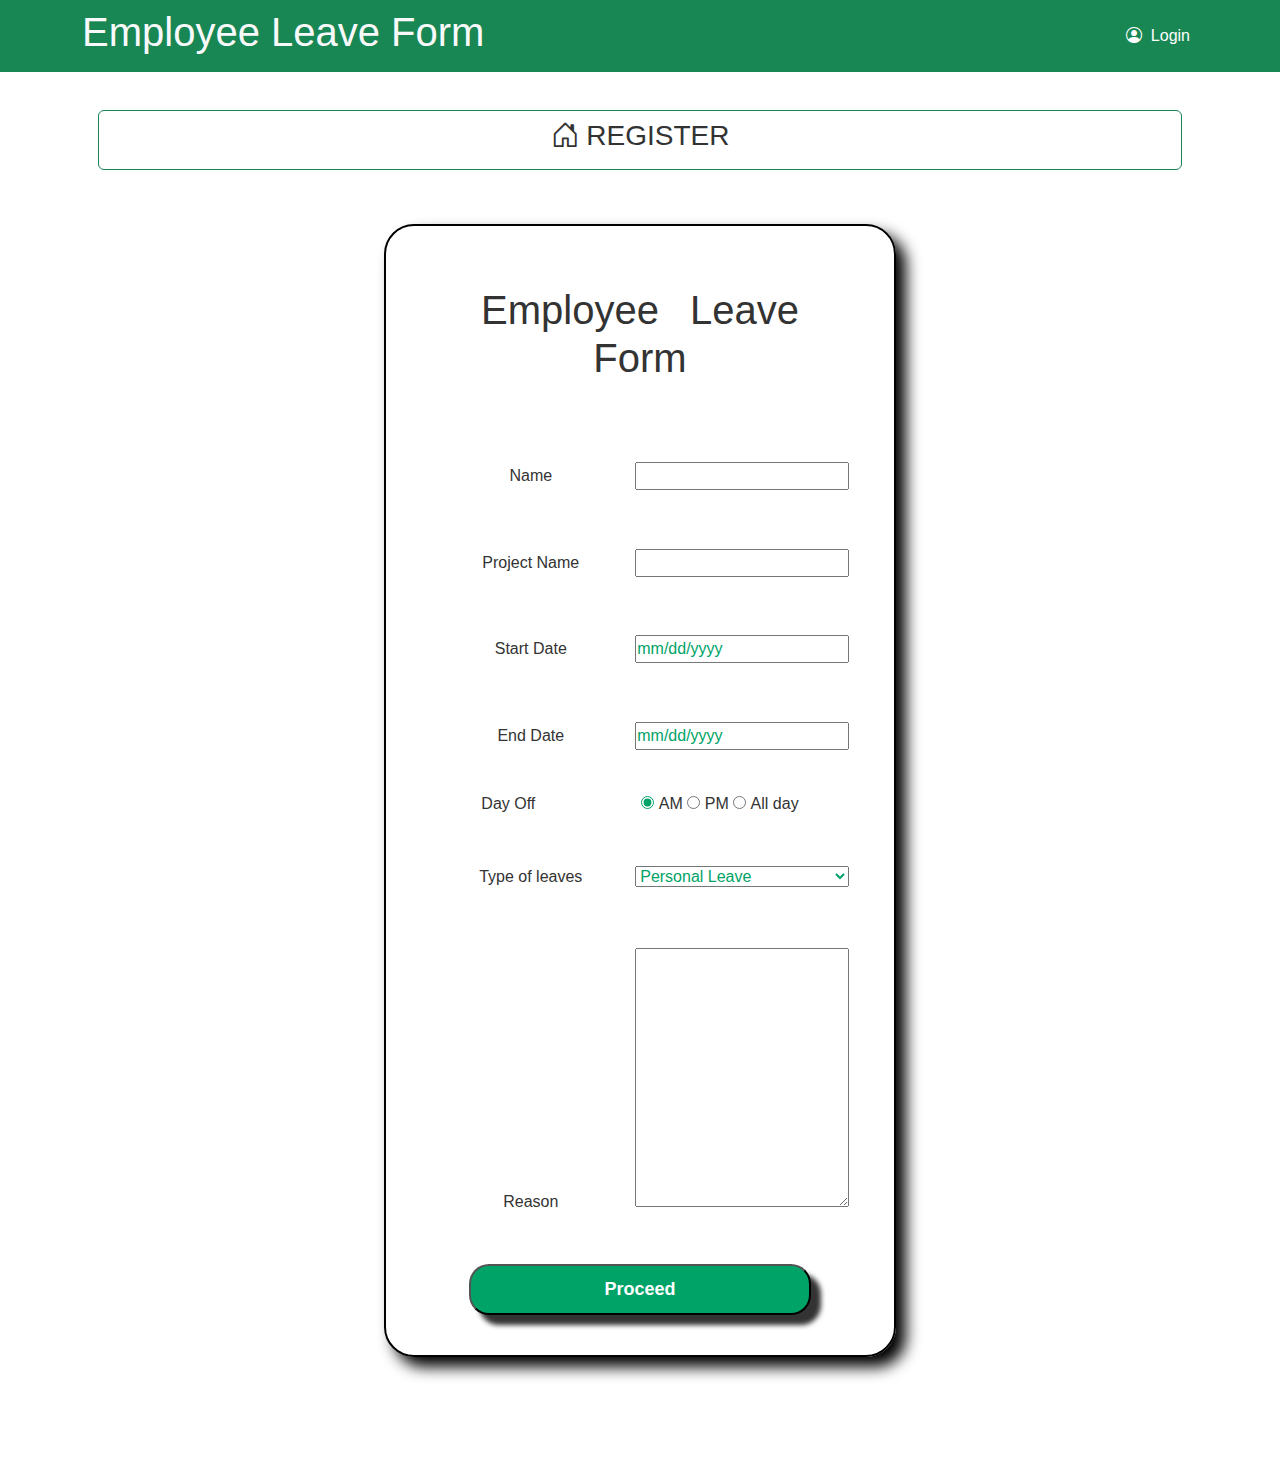
<file: Html/index.html>
<!DOCTYPE html>
<html lang="en">
 
<head>
    <meta charset="UTF-8">
    <meta http-equiv="X-UA-Compatible" content="IE=edge">
    <meta name="viewport" content="width=device-width, initial-scale=1.0">
    <title>Leave Form</title>
    <link rel="stylesheet" href="https://cdn.jsdelivr.net/npm/bootstrap-icons@1.8.1/font/bootstrap-icons.css">
    <link href="https://cdn.jsdelivr.net/npm/bootstrap@5.1.3/dist/css/bootstrap.min.css" rel="stylesheet">
    <link rel="stylesheet" href="../css/style.css">
</head>
<header>
    <nav class="navbar navbar-expand-lg navbar-dark bg-success fixed-top">
        <div class="container">
            <h1 class="text-light">Employee Leave Form</h1>
            <button class="navbar-toggler" type="button" data-bs-toggle="collapse" data-bs-target=".navbar-collapse">
                <span class="navbar-toggler-icon"></span>
            </button>
            <div class="collapse navbar-collapse">

                <ul class="navbar-nav">
                    <!-- <li class="nav-item">
                        <a href="../Html/index.html" class="nav-link "> <i
                                class="bi bi-house-door-fill">&nbsp;</i>Home</a>
                    </li> -->
                    <li class="nav-item">
                        <a href="http://localhost/leave_request_form/Html/login.html" class="nav-link"> <i
                                class="bi bi-person-circle"></i> &nbsp;Login</a>
                    </li>
                </ul>

            </div>
        </div>

    </nav>
</header>
<body>
    <div class="container mt-11">
        <div class="border m-3 p-2 border-success rounded">
            <h3 class=" text-center "><i class="bi bi-house-door"></i> REGISTER </h3>
        </div>
    </div>
    <!-- <div id="sideBar">
        <a href="">Login</a>
    </div>
    <div id="slideButton">
        <button>☰ Menu</button>
    </div> -->
    <div id="popupContainer">
        <div id="popUp">
          <h2>Successfully Added !!!</h2>
          <button id="ok">OK</button>
        </div>
      </div>
    <!-- ! Heading -->
    <!-- <div id="headerContainer">
        <header id="header">
            <label id="loginLabel"> Already a user ??</label>
            <a id="loginLink" href="http://localhost/leave_request_form/Html/login.html">Login</a>
        </header>
    </div> -->
            
   
    </div>
    <div id="flexContainer">
        <div id="leaveFormContainer">
            <form id="formData" autocomplete="off">
                <h1 id="employeeLeaveForm">Employee Leave Form</h1>
                <!-- ! Name field -->
 
                <div class="formRows">
                    <span>
                        <label for="userName" class="label">Name</label>
                    </span>
                    <span id="spanForUserName">
                        <input type="text" id="userName" name="name" value="" onkeyup="lettersonly(this)">
                    </span>
                    <div id="nameError"></div>
                </div>
 
                <!--! Project name -->
 
                <div class="formRows">
                    <span>
                        <label for="projectName" class="label">Project Name</label>
                    </span>
                    <span id="spanForProjectName">
                        <input type="text" id="projectName" name="projectName" value="" onkeyup="lettersonly(this)">
                    </span>
                    <div id="projectNameError"></div>
                </div>
 
                <!-- ! Start date -->
 
                <div class="formRows">
                    <span>
                        <label for="startDate" class="label">Start Date</label>
                    </span>
                    <span id="spanForStartdate">
                        <input type="date" id="startDate" name="startDate" value="" onchange="forEndDate(this)" onclick="dateChange(this)">
                    </span>
                    <div id="startDateError"></div>
                </div>
 
                <!-- ! End date -->
 
                <div class="formRows">
                    <span>
                        <label for="endDate" class="label">End Date</label>
                    </span>
                    <span id="spanForEndDate">
                        <input type="date" id="endDate" value="" name="endDate" min="2022-03-30">
                    </span>
                    <div id="endDateError"></div>
                </div>
 
                <!-- ! Radio -->
                
 
                <div id="radioButtons">
                    <span id="spanForRadioButtons">
                        <label for="radioButton" class="labels">Day Off</label>
                    </span>
                    <span id="dayOff"> 
                        <input type="radio" id="am" value="A" checked name="radioButton">
                        <label for="radioButton">AM</label>

                        <input type="radio" id="pm" value="P" name="radioButton">
                        <label for="radioButton">PM</label>

                        <input type="radio" id="allDay" value="D" name="radioButton">
                        <label for="radioButton">All day</label>

                        <div id="radioButtonsError"></div>
                    </span>
                </div>
 
                <!-- ! Type of leave -->
 
                <div class="formRows">
                    <Span>
                        <label for="typeOfLeave" class="label">Type of leaves</label>
                    </Span>
                    <span>
                        <select id="typeOfLeave" name="typeOfLeave">
                            <Option class="option" value="P" selected>Personal Leave</Option>
                            <Option class="option" value="F" >Floating</Option>
                            <Option class="option" value="C" >Comp Off</Option>
                        </select>
                    </span>
                    <div id="typeOfLeaveError"></div>
                </div>
 
                <!--  ! Reason field -->
 
                <div class="formRows">
                    <span >
                        <label for="reason" class="label">Reason</label>
                    </span>
                    <span id="textArea">
                        <textarea name="reason" id="reason" name="reason" cols="" maxlength="100" rows="10"></textarea>
                    </span>
                    <div id="reasonError"></div>
                    <div id="remainingCharacters"></div>
                </div>
 
                <!--     ! submit button -->
 
                <div id="button">
                    <button type="button" onclick="proceed()" name="submit" id="buttonSubmit">Proceed</button>
                </div>
            </form>
        </div>
    </div>
 
 <div id="tableContainer">
    <div id="tablebox">
        <table border="2" id="table">
            <thead>
                <td>Name</td>
                <td>Project Name</td>
                <td>Start date</td>
                <td>End Date</td>
                <td>Type of Leave</td>
                <td>Reason</td>
            </thead>
            <tr>
            </tr>
        </table>
    </div>
 </div>
 <script src="../javascript/jquery-3.6.0.min.js"></script>
 <script src="https://cdn.jsdelivr.net/npm/bootstrap@5.1.3/dist/js/bootstrap.bundle.min.js"></script>

</body>
<script src="../javascript/dynamictable.js"></script> 
<script src="../javascript/process.js"></script>
<script src="../javascript/form.js"></script>
<script src="../javascript/validation.js"></script>
</html>
</file>
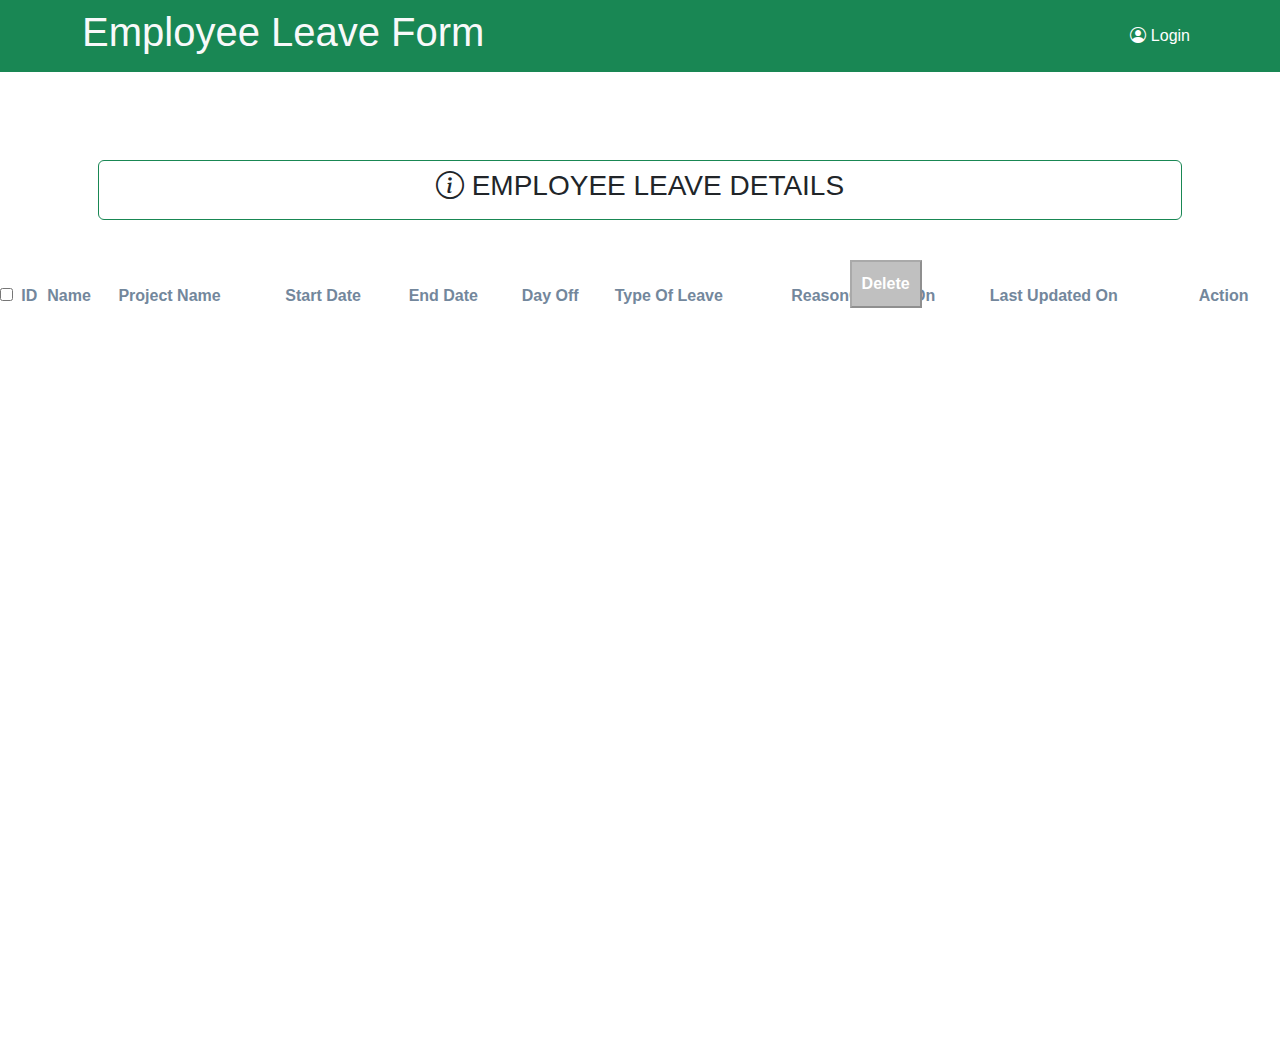
<file: Html/home.html>
<!DOCTYPE html>
<html lang="en">
<head>
    <meta charset="UTF-8">
    <meta http-equiv="X-UA-Compatible" content="IE=edge">
    <meta name="viewport" content="width=device-width, initial-scale=1.0">
    <link rel="stylesheet" type="text/css" href="https://cdn.datatables.net/1.11.5/css/jquery.dataTables.min.css">
    <link rel="stylesheet" href="../css/homestyle.css">
    <title>Home</title>
    <link href="https://cdn.jsdelivr.net/npm/bootstrap@5.1.3/dist/css/bootstrap.min.css" rel="stylesheet">
    <link rel="stylesheet" href="https://cdn.jsdelivr.net/npm/bootstrap-icons@1.8.1/font/bootstrap-icons.css">
</head>
<header>
  <nav class="navbar navbar-expand-lg navbar-dark bg-success fixed-top">
      <div class="container">
          <h1 class="text-light">Employee Leave Form</h1>
          <button class="navbar-toggler" type="button" data-bs-toggle="collapse" data-bs-target=".navbar-collapse">
              <span class="navbar-toggler-icon"></span>
            </button>
          <div class="collapse navbar-collapse">
  
              <ul class="navbar-nav">
                  <li class="nav-item">
                      <a href="http://localhost/leave_request_form/Html/login.html" class="nav-link "> <i class="bi bi-person-circle">&nbsp;</i>Login</a>
                  </li>
                  <!-- <li class="nav-item">
                      <a href="../Html/contact.html" class="nav-link"><i class="bi bi-envelope-paper-fill"></i>&nbsp; Contact</a>
                  </li>
                  <li class="nav-item">
                      <a href="../Html/about.html" class="nav-link"> <i class="bi bi-file-person-fill"></i> &nbsp;About</a>
                  </li> -->
              </ul>
  
          </div>
      </div>
    
  </nav>
</header>
<body>
  <div class="container mt-16">
    <div class="border m-3 p-2 border-success rounded">
        <h3 class=" text-center "><i class="bi bi-info-circle">&nbsp;</i>EMPLOYEE LEAVE DETAILS </h3>
    </div>
</div>
  <!-- <div id="backContainer">
   <a id="back" href="http://localhost/leave_request_form/Html/login.html">Back</a>
  </div> -->
  <div id="popupContainer">
    <div id="popUp">
      <h2>Nothing to delete !!!</h2>
      <button id="ok">OK</button>
    </div>
  </div>

  <div id="popupContainerTwo">
    <div id="popUpTwo">
      <h2>Deleted Successfully !!!!</h2>
      <button id="okTwo">OK</button>
    </div>
  </div>

  <!-- <div  id="heading">
    <h1>Employee Leave Details</h1>
  </div> -->
  <div hidden id="hidden">
    <label>Selected ids = </label>
    <p id="selectedIds"></p>
  </div>

  <div id="button1Parent">
    <button id="button1" name="delete">Delete</button>
  </div>

  
  
  <form action="form">
    <table id="tableone" class="display" style="width:100%">
      <thead>
        <tr>
          <th><input type="checkbox" id="selectAll"></th>
          <th>ID</th>
          <th>Name</th>
          <th>Project Name</th>
          <th>Start Date</th>
          <th>End Date</th>
          <th>Day Off</th>
          <th>Type Of Leave</th>
          <th width="50px">Reason</th>
          <th>Created On</th>
          <th>Last Updated On</th>
          <th>Action</th>
      </tr>
      </thead>
      <tfoot>
      </tfoot>
    </table>
  </form>
    <script src="https://code.jquery.com/jquery-3.5.1.js"></script>
    <script src="https://cdn.jsdelivr.net/npm/bootstrap@5.1.3/dist/js/bootstrap.bundle.min.js"></script>
    <script type="text/javascript" charset="utf8" src="https://cdn.datatables.net/1.11.5/js/jquery.dataTables.min.js"></script>
   
  </body>

  <script src="../javascript/fetchUsers.js"></script>
  <script src="../javascript/main.js"></script>
  <script src="../javascript/edit.js"></script>
</html>
</file>
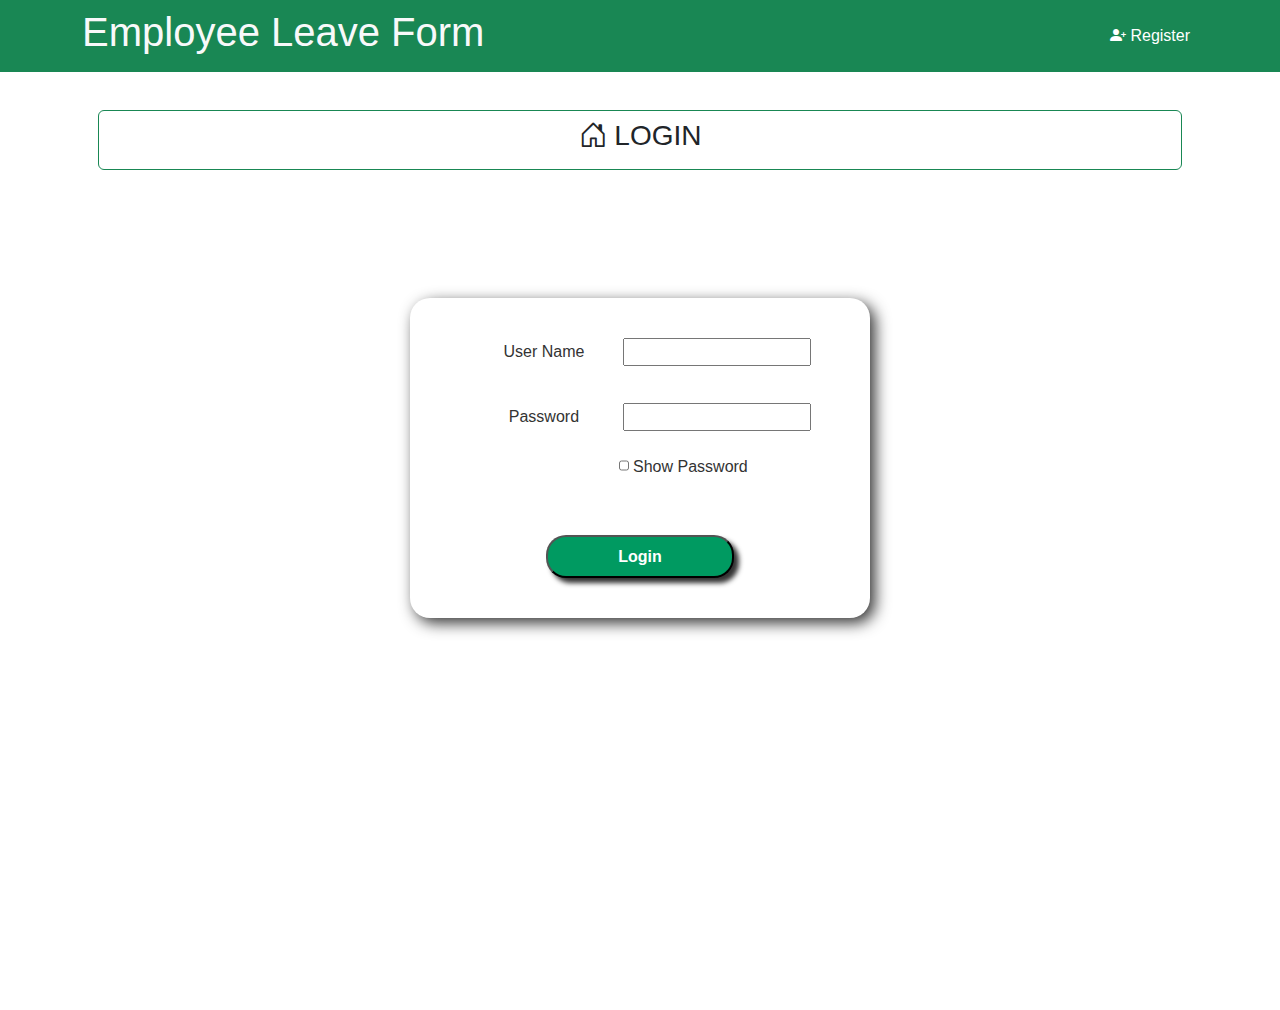
<file: Html/login.html>
<!DOCTYPE html>
<html lang="en">

<head>
    <meta charset="UTF-8">
    <meta http-equiv="X-UA-Compatible" content="IE=edge">
    <meta name="viewport" content="width=device-width, initial-scale=1.0">
    <title>Register or Login</title>
    <link rel="stylesheet" href="../css/loginStyle.css">
    <link href="https://cdn.jsdelivr.net/npm/bootstrap@5.1.3/dist/css/bootstrap.min.css" rel="stylesheet">
    <link rel="stylesheet" href="https://cdn.jsdelivr.net/npm/bootstrap-icons@1.8.1/font/bootstrap-icons.css">
</head>
<header>
    <nav class="navbar navbar-expand-lg navbar-dark bg-success fixed-top">
        <div class="container">
            <h1 class="text-light">Employee Leave Form</h1>
            <button class="navbar-toggler" type="button" data-bs-toggle="collapse" data-bs-target=".navbar-collapse">
                <span class="navbar-toggler-icon"></span>
              </button>
            <div class="collapse navbar-collapse">
    
                <ul class="navbar-nav">
                    <li class="nav-item">
                        <a href="http://localhost/leave_request_form/Html/index.html" class="nav-link "> <i class="bi bi-person-plus-fill">&nbsp;</i>Register</a>
                    </li>
                    <!-- <li class="nav-item">
                        <a href="../Html/contact.html" class="nav-link"><i class="bi bi-envelope-paper-fill"></i>&nbsp; Contact</a>
                    </li>
                    <li class="nav-item">
                        <a href="../Html/about.html" class="nav-link"> <i class="bi bi-file-person-fill"></i> &nbsp;About</a>
                    </li> -->
                </ul>
    
            </div>
        </div>
      
    </nav>
</header>

<body>
    <!-- <div id="backContainer">
<a id="back" href="http://localhost/leave_request_form/Html/index.html">Back</a>   
 </div> -->
 <div class="container mt-11">
    <div class="border m-3 p-2 border-success rounded">
        <h3 class=" text-center "><i class="bi bi-house-door"></i> LOGIN </h3>
    </div>
</div>
  
<div id="loginContainerOne">
    <div id="loginContainer">
        <div id="popupContainer">
            <div id="popUp">
              <h2>Login Unsuccessful !!!</h2>
              <button id="ok">OK</button>
            </div>
          </div>
        
          <div id="popupContainerTwo">
            <div id="popUpTwo">
              <h2>Login successful !!!</h2>
              <button id="okTwo">OK</button>
            </div>
          </div>
 
          <div id="formDiv">
              
<!-- -------------------------------------------------user name------------------------------------------- -->


              <form id="loginForm" autocomplete="off">
                  <div id="formRows">
                      <span>
                          <label for="userName" class="label">User Name</label>
                      </span>

                      <span>
                          <input type="text" name="userName" id="userName">
                      </span>
                  </div>


<!-- --------------------------------------------password-------------------------------------------------- -->


                  <div id="formRows">
                      <span>
                          <label for="password" class="label">Password</label>
                      </span>
                      <span>
                          <input type="password" name="password" id="Password" >
                      </span>
                      <div id="showPasswordContainer">
                        <br><input type="checkbox" name="showPassword" id="showPassword">
                        <label for="showPassword">Show Password</label>
                      </div>
                  </div>


<!-- ---------------------------------------------------button--------------------------------------------- -->

                  <div id="loginButton">
                      <button type="button" id="login" name="login">Login</button>
                  </div>

          </div>

      
                  <!-- <span class="formRows">
                  </span>
                  <span class="formRows" >
                      <span>
                          <span class="showPasswordContainer">
                              <br><input type="checkbox" name="showPassword" id="showPassword">
                              <label for="showPassword">Show Password</label>
                          </span>
                      </span>
                  </span> -->
                  
                  
              </form>

    </div>

</div>
   
    <script src="../javascript/jquery-3.6.0.min.js"></script>
    <script src="https://cdn.jsdelivr.net/npm/bootstrap@5.1.3/dist/js/bootstrap.bundle.min.js"></script>
</body>
<script src="../javascript/login.js"></script>

</html>
</file>
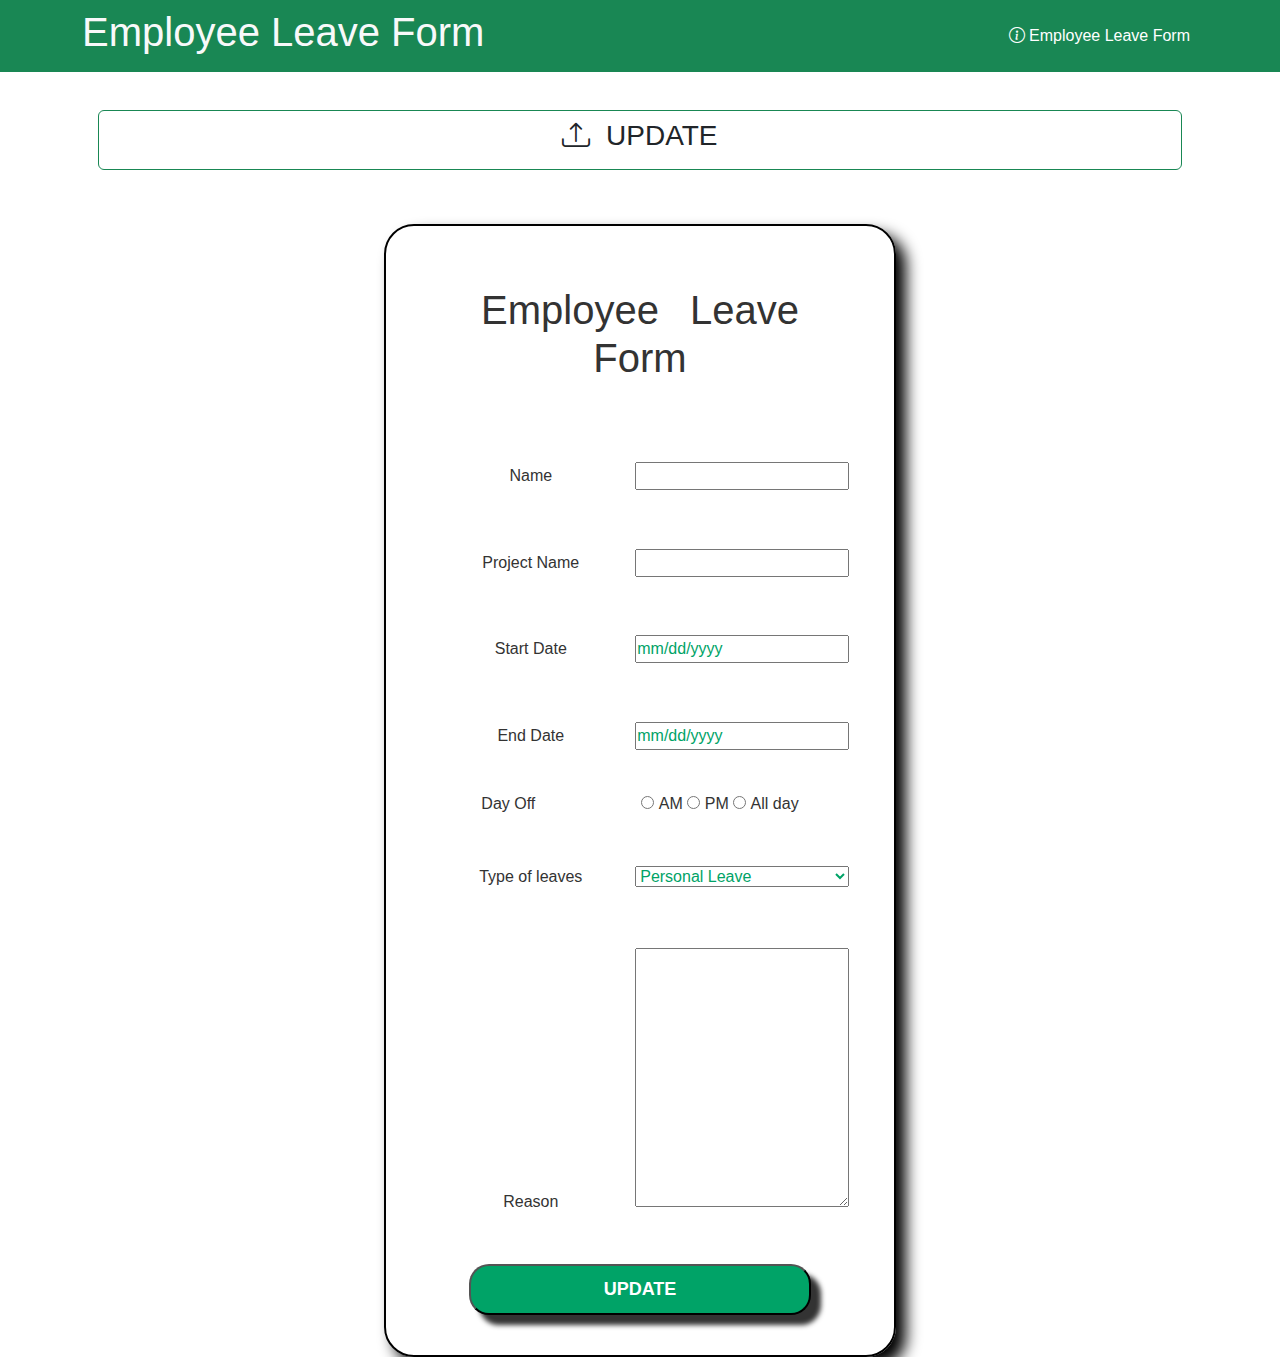
<file: Html/update.html>
<!DOCTYPE html>
<html lang="en">

<head>
    <meta charset="UTF-8">
    <meta http-equiv="X-UA-Compatible" content="IE=edge">
    <meta name="viewport" content="width=device-width, initial-scale=1.0">
    <title>Leave Form</title>
    <link rel="stylesheet" href="../css/style.css">
    <link rel="stylesheet" href="../css/update.css">
    <link href="https://cdn.jsdelivr.net/npm/bootstrap@5.1.3/dist/css/bootstrap.min.css" rel="stylesheet">
    <link rel="stylesheet" href="https://cdn.jsdelivr.net/npm/bootstrap-icons@1.8.1/font/bootstrap-icons.css">

</head>
<header>
    <nav class="navbar navbar-expand-lg navbar-dark bg-success fixed-top">
        <div class="container">
            <h1 class="text-light">Employee Leave Form</h1>
            <button class="navbar-toggler" type="button" data-bs-toggle="collapse" data-bs-target=".navbar-collapse">
                <span class="navbar-toggler-icon"></span>
            </button>
            <div class="collapse navbar-collapse">

                <ul class="navbar-nav">
                    <li class="nav-item">
                        <a href="http://localhost/leave_request_form/Html/home.html" class="nav-link "><i
                                class="bi bi-info-circle">&nbsp;</i>Employee Leave Form</a>
                    </li>
                    <!-- <li class="nav-item">
                        <a href="../Html/contact.html" class="nav-link"><i class="bi bi-envelope-paper-fill"></i>&nbsp; Contact</a>
                    </li>
                    <li class="nav-item">
                        <a href="../Html/about.html" class="nav-link"> <i class="bi bi-file-person-fill"></i> &nbsp;About</a>
                    </li> -->
                </ul>

            </div>
        </div>

    </nav>
</header>

<body>
    <div class="container mt-11">
        <div class="border m-3 p-2 border-success rounded">
            <h3 class=" text-center "><i class="bi bi-upload">&nbsp;</i> UPDATE </h3>
        </div>
    </div>
    <!-- ! Heading -->

    <!-- <div id="backContainer">
        <a id="back" href="http://localhost/leave_request_form/Html/home.html">Back</a>
    </div>
             -->

   
        <div id="popupContainer">
            <div id="popUp">
                <h2>Updated Successfully !!!</h2>
                <button id="ok">OK</button>
            </div>
   
    </div>
    <div id="flexContainer">
        <div id="leaveFormContainer">
            <form id="formData" autocomplete="off">
                <h1 id="employeeLeaveForm">Employee Leave Form</h1>

                <!-- ! Name field -->

                <div class="formRows">
                    <span>
                        <label for="userName" class="label">Name</label>
                    </span>
                    <span id="spanForUserName">
                        <input type="text" id="userName" name="name" value="" onkeyup="lettersonly(this)">
                    </span>
                    <div id="nameError"></div>
                </div>

                <!--! Project name -->

                <div class="formRows">
                    <span>
                        <label for="projectName" class="label">Project Name</label>
                    </span>
                    <span id="spanForProjectName">
                        <input type="text" id="projectName" name="projectName" value="" onkeyup="lettersonly(this)">
                    </span>
                    <div id="projectNameError"></div>
                </div>

                <!-- ! Start date -->

                <div class="formRows">
                    <span>
                        <label for="startDate" class="label">Start Date</label>
                    </span>
                    <span id="spanForStartdate">
                        <input type="date" id="startDate" name="startDate" value="" onchange="forEndDate(this)"
                            onclick="dateChange(this)">
                    </span>
                    <div id="startDateError"></div>
                </div>

                <!-- ! End date -->

                <div class="formRows">
                    <span>
                        <label for="endDate" class="label">End Date</label>
                    </span>
                    <span id="spanForEndDate">
                        <input type="date" id="endDate" value="" name="endDate" min="2022-03-30">
                    </span>
                    <div id="endDateError"></div>
                </div>

                <!-- ! Radio -->


                <div id="radioButtons">
                    <span id="spanForRadioButtons">
                        <label for="radioButton" class="labels">Day Off</label>
                    </span>
                    <span id="dayOff">
                        <span>
                            <input type="radio" class="meridian" id="am" value="A" name="radioButton">
                            <label for="radioButton">AM</label>
                        </span>
                        <span>

                            <input type="radio" class="meridian" id="pm" value="P" name="radioButton">
                            <label for="radioButton">PM</label>
                        </span>


                        <span>
                            <input type="radio" class="meridian" id="allDay" value="D" name="radioButton">
                            <label for="radioButton">All day</label>
                        </span>

                        <div id="radioButtonsError"></div>
                    </span>
                </div>

                <!-- ! Type of leave -->

                <div class="formRows">
                    <Span>
                        <label for="typeOfLeave" class="label">Type of leaves</label>
                    </Span>
                    <span>
                        <select id="typeOfLeave" name="typeOfLeave">
                            <Option class="option" value="P" selected>Personal Leave</Option>
                            <Option class="option" value="F">Floating</Option>
                            <Option class="option" value="C">Comp Off</Option>
                        </select>
                    </span>
                    <div id="typeOfLeaveError"></div>
                </div>

                <!--  ! Reason field -->

                <div class="formRows">
                    <span>
                        <label for="reason" class="label">Reason</label>
                    </span>
                    <span id="textArea">
                        <textarea name="reason" id="reason" name="reason" cols="" maxlength="100" rows="10"></textarea>
                    </span>
                    <div id="reasonError"></div>
                    <div id="remainingCharacters"></div>
                </div>

                <!--     ! submit button -->

                <div id="button">
                    <button type="button" name="update" id="buttonSubmit">UPDATE</button>
                </div>
            </form>
        </div>
    </div>

    <script src="https://code.jquery.com/jquery-3.5.1.js"></script>
    <script src="https://cdn.jsdelivr.net/npm/bootstrap@5.1.3/dist/js/bootstrap.bundle.min.js"></script>

</body>
<script src="../javascript/updateValidation.js"></script>
<script src="../javascript/update.js"></script>

</html>
</file>
<file: css/style.css>
*{
   margin: 0px;
   padding: 0px;
   font-family: sans-serif;  
}

body{
   background-color: #fff;
   color: #333;
   background-color: #fff;
}
#headerContainer{
   display: flex;
   justify-content: flex-end;
   padding: 10px;
}
#header{
   display: block;
   color: #333;
}
#loginLink{
   border-radius: 5px;
   padding: 4px;
   color: #fff;
  text-decoration: none;
  background-color: #00A367;
  box-shadow:#333 5px 5px 5px;
}
#loginLabel{
   color: #333;
}
#flexContainer{
   display: flex;
   justify-content: center;
}
#leaveFormContainer{
   display: flex;
   justify-content: center;
   align-items: center;
   text-align: center;
   position: relative;
   padding: 40px;
   margin-top: 3%;
   color: #333;
   border-radius: 30px;
   box-shadow: black 10px 10px 15px;
}
div#leaveFormContainer{
   border-color: black;
   border-style: solid;
}
#employeeLeaveForm{
  margin-top: 20px;
  margin-bottom: 80px;
  word-spacing: 20px;
  display: flex;
  justify-content: center;
}

#leaveFormContainer{
   border: 2px solid;
   width: 40%;
   height: max-content;
  
}
#dayOff{
   margin-bottom: 30px;
}
.formRows{
   margin-bottom: 50px;
}

.label{
   width: 200px;
   display: inline-block;
}
textarea{
   display: inline-block;

}
#userName{
   width: 50%;
}
#nameError{
  font-size: 15px;
  padding-top: 2%;
  display: flex;
  position: relative;
  right: 10%;
  justify-content: flex-end;
  color:red;

}
#projectName{
   width: 50%;
}
#projectNameError{
   font-size: 15px;
   padding-top: 2%;
   display: flex;
   position: relative;
  right: 10%;
   justify-content: flex-end;
   color:red;
}
input[type="text"]{
   padding-left: 5px;
   color: #00A367;
}
input[type="date"]{
   color: #00A367;
}
#startDate{
  cursor: pointer;
   width: 50%;
}
#startDateError{
   font-size: 15px;
   padding-top: 2%;
   display: flex;
   justify-content: flex-end;
   color:red;
   position: relative;
  right: 10%;

}
#endDate{
  cursor: pointer;
   width: 50%;
}
#endDateError{
   font-size: 15px;
   padding-top: 2%;
   display: flex;
   justify-content: flex-end;
   color:red;
   position: relative;
  right: 10%;

}
#spanForRadioButtons{
    display: contents;
}
#dayoff{
   display: inline-block;
}
.labels{
  width: 160px;
  display: inline-flex;
}

#radioButtons{
    display: flex;
    justify-content: center;
    position: relative;
    bottom: 1rem;
    margin-top: 30px;
}

#am{
   accent-color: #00A367;
}
#pm{
   accent-color: #00A367;
}
#allDay{
   accent-color: #00A367;
}
#radioButtonsError{
   font-size: 15px;
   padding-top: 2%;
   display: flex;
   justify-content: flex-end;
   color:red;
   position: relative;
  right: 10%;
}
#typeOfLeave{
  cursor: pointer;
   color: #00A367;
   width: 50%;
}
 #typeOfLeaveError{
   font-size: 15px;
   padding-top: 2%;
   display: flex;
   justify-content: flex-end;
   color:red;
   position: relative;
  right: 10%;
}
#reason{
   padding: 2%;
}
#reasonError{
   font-size: 15px;
  display: flex;
  justify-content: flex-end;
  color:red;
  position: relative;
  right: 10%;
}
#totalcharacters{
   display: flex;
   justify-content: right;
}
#remainingCharacters{
    display: flex;
    justify-content: flex-end;
    font-size: 15px;
}
textarea{
   color: #00A367;
   width: 50%;
}
#buttonSubmit{
   cursor: pointer;
  width: 80%;
  padding: 10px;
  border-radius: 20px;
  background-color: #00A367;
  color: #ffff;
  font-weight: bold;
  font-size: large;
  box-shadow: #333 10px 10px 5px ;
}

#button{
  display: flex;
  justify-content: center;
}

/*! For table */

#tableContainer{
    display: flex;
    justify-content: center;
    align-items: center;
    margin: 50px 0px;
}
table{
   display: none;
    background-color: white;
}
th,tr,td{
   padding: 10px;
}

input#startDate{
  display: inline-block;
  position: relative;
}

input[type="date"]::-webkit-calendar-picker-indicator{
  background: transparent;
  bottom: 0;
  color: transparent;
  cursor: pointer;
  height: auto;
  left: 0;
  position: absolute;
  right: 0;
  top: 0;
  width: auto;
}

/* --------------------------select anywhere in the datepicker--------------- */


input#endDate {
  display: inline-block;
  position: relative;
}

input[type="date"]::-webkit-calendar-picker-indicator {
  background: transparent;
  bottom: 0;
  color: transparent;
  cursor: pointer;
  height: auto;
  left: 0;
  position: absolute;
  right: 0;
  top: 0;
  width: auto;
}

/* ---------------------------popup 1-------------------- */



#popupContainer{

  display: none;
  z-index: 200;
  display: none;
  width: 100%;
  height: 100%;
  opacity: 0.9;
  position: absolute;
}
#ok{
  position: relative;
  left:43%;
  margin-top: 10%;
  padding: 10px 20px;
  font-weight: bolder;
  background-color: #009A61;
  color: #fff;
  border-radius: 20px;
}
#popUp{
 
  margin-top: 44%;
  margin-left: 38%;
  position: absolute;
 opacity: 1;
 color:#fff ;
 background-color: black;
 padding: 90px 60px;
 border-radius: 30px;
 align-items:center ;
}

#sideBar{
  overflow-x: hidden;
}

/* ----------------------------------------------------bts--------------------------------------------------- */

.navbar-collapse {
  flex-basis: 100%;
  flex-grow: 0 !important;
  align-items: center;
}
.navbar-dark .navbar-nav .nav-link {
  color: white;
}
.mt-11{
  margin-top: 110px;
}
</file>
<file: css/homestyle.css>
*{
    padding: 0;
    margin: 0;
    font-family: sans-serif;
}
body{
    color: #333;
    background-color: #fff;
    background-repeat: no-repeat;
    height: 100vh;
}
#heading{
    margin: 5pc;
}
h1{
    font-size: 60px;
    display: flex;
    justify-content: center;
}
#searchInput{
 display: flex;
}

/*------------------------------------------- popup containerone -------------------------------------------------*/


#popupContainer{
    z-index: 200;
    display: none;
    width: 100%;
    height: 100%;
    opacity: 0.9;
    position: absolute;
}
#ok{
    position: relative;
    left:43%;
    margin-top: 10%;
    padding: 10px 20px;
    font-weight: bolder;
    background-color: #009A61;
    color: #fff;
    border-radius: 20px;
}
#popUp{
   
    margin-top: 18%;
    margin-left: 40%;
    position: absolute;
   opacity: 1;
   color:#fff ;
   background-color: black;
   padding: 90px 60px;
   border-radius: 30px;
   align-items:center ;
}


/* ----------------------------------------------------------popup-2--------------------------------------------- */

#popupContainerTwo{
    z-index: 200;
    display: none;
    width: 100%;
    height: 100%;
    opacity: 0.9;
    position: absolute;
}
#okTwo{
    position: relative;
    left:43%;
    margin-top: 10%;
    padding: 10px 20px;
    font-weight: bolder;
    background-color: #009A61;
    color: #fff;
    border-radius: 20px;
}
#popUpTwo{
   
    margin-top: 18%;
    margin-left: 40%;
    position: absolute;
   opacity: 1;
   color:#fff ;
   background-color: black;
   padding: 90px 60px;
   border-radius: 30px;
   align-items:center ;
}

#button1[disabled]{
    background-color: #C0C0C0;
    /* background-color: rgb(128, 203, 175); */
 }
#button1Parent{
display: flex;
justify-content: right;
position: relative;
right: 320px;
top: 24px;


}
#button1{
    margin-right: 3%;
    z-index: 9;
    display: block;
    padding: 10px;
    color: white;
    font-size: 16px;
background-color: #009A61;
font-weight: bold;
}
#tableone{
    color: #73879C;
}


/* --------------------------back button for login---------------------- */

#backContainer{
    display: flex;
    margin-left: 10px;
    margin-top: 10px;
}
#back{
    box-shadow: #333 5px 5px 5px ;
  background-color: #009A61;  
  color: #fff;
  text-decoration: none;
  padding: 5px;
  border-radius: 10px;
}
@media (max-width:645px){

   
    #button1{
        display: flex;
        justify-content: left;
        margin-bottom: 50px;
    }
}

/* ----------------------------------------------------bts--------------------------------------------------- */

.navbar-collapse {
    flex-basis: 100%;
    flex-grow: 0 !important;
    align-items: center;
 }
 .navbar-dark .navbar-nav .nav-link {
    color: white;
 }
 .mt-11{
    margin-top: 110px;
 }
 .mt-16{
     margin-top: 160px;
 }
</file>
<file: css/loginStyle.css>
*{
    padding: 0px;
    margin: 0px;
    font-family: sans-serif;
}
body{
    color: #333;
    background-color: #fff;
    background-repeat: no-repeat;
    height: 100vh;
}
input[type="text"]{
    padding-left: 10px;
}
input[type="password"]{
    padding-left: 10px;
}
/* .input{
    display: flex;
} */
#formRows{
    margin-bottom: 10%;
}
#Password{
    width: 50%;
}
#showPassword{
    width:10px;
}
#showPasswordContainer{
   padding-left: 23%;
}
.label{
    width: 150px;
    display: inline-block;
}
#loginForm{
    display: block;
}
#loginContainer{
    /* background-color: #48a24cbf; */
    color: #333;
    width: 36%;
    padding: 40px;
    border-radius: 20px;
    margin-left: 32%;
    margin-top: 10%;
    display: flex;
    justify-content: center;
    box-shadow:#333 5px 5px 15px;
}
#login{
    display: block;
    width: 50%;
    padding: 2%;
    border-radius: 20px;
    background-color: #009A61;
    font-size: medium;
    color: #fff;
    font-weight: bold;
    box-shadow: #333 5px 5px 5px;
}
#loginButton{
    display: flex;
    justify-content: center;
    padding-top: 5%;
}

#userName{
width: 50%;
}
#formDiv{
   text-align: center;
}

/* ---------------------------popup 1-------------------- */



#popupContainer{
    z-index: 200;
    display: none;
    width: 100%;
    height: 100%;
    opacity: 0.9;
    position: absolute;
}
#ok{
    position: relative;
    left:43%;
    margin-top: 10%;
    padding: 10px 20px;
    font-weight: bolder;
    background-color: #009A61;
    color: #fff;
    border-radius: 20px;
}
#popUp{
   
    /* margin-top: 18%; */
    margin-left: 38%;
    position: absolute;
   opacity: 1;
   color:#fff ;
   background-color: black;
   padding: 90px 60px;
   border-radius: 30px;
   align-items:center ;
}

/* ---------------------------------------popup 2--------------- */


#popupContainerTwo{
    z-index: 200;
    display: none;
    width: 100%;
    height: 100%;
    opacity: 0.9;
    position: absolute;
}
#okTwo{
    position: relative;
    left:43%;
    margin-top: 10%;
    padding: 10px 20px;
    font-weight: bolder;
    background-color: #009A61;
    color: #fff;
    border-radius: 20px;
}
#popUpTwo{
   
    /* margin-top: 18%; */
    margin-left: 40%;
    position: absolute;
   opacity: 1;
   color:#fff ;
   background-color: black;
   padding: 90px 60px;
   border-radius: 30px;
   align-items:center ;
}

/* -------------------back button ---------------------- */

#backContainer{
    display: flex;
    margin-left: 10px;
    margin-top: 10px;
}
#back{
    box-shadow: #333 5px 5px 5px ;
  background-color: #009A61;  
  color: #fff;
  text-decoration: none;
  padding: 5px;
  border-radius: 10px;
}

/* ----------------------------------------------------bts--------------------------------------------------- */

.navbar-collapse {
    flex-basis: 100%;
    flex-grow: 0 !important;
    align-items: center;
 }
 .navbar-dark .navbar-nav .nav-link {
    color: white;
 }
 .mt-11{
    margin-top: 110px;
 }
</file>
<file: css/update.css>
*{
    padding: 0;
    margin: 0;
    font-family: sans-serif;
}
.meridian{
    accent-color: #00A367;
 }
 /* #back{
     text-decoration: none;
     color: #fff;
     background-color: #00A367;
     padding: 5px;
     border-radius: 10px;
     box-shadow: #333 5px 5px 10px;
     position: relative;
     bottom: 3vh;
     left: 3vh;
 } */

 /* ------------------for back button in Update page---------------- */
 #backContainer{
    display: flex;
    margin-left: 10px;
    margin-top: 10px;
}
#back{
    box-shadow: #333 5px 5px 5px ;
  background-color: #009A61;  
  color: #fff;
  text-decoration: none;
  padding: 5px;
  border-radius: 10px;
}
 

/* ---------------------------------------------------Popup----------------------------------------------- */

/* ---------------------------popup 1-------------------- */



#popupContainer{
    z-index: 200;
    display: none;
    width: 100%;
    height: 100%;
    opacity: 0.9;
    position: absolute;
}
#ok{
    position: relative;
    left:43%;
    margin-top: 10%;
    padding: 10px 20px;
    font-weight: bolder;
    background-color: #009A61;
    color: #fff;
    border-radius: 20px;
}
#popUp{
   
    margin-top:40%;
    margin-left: 38%;
    position: absolute;
   opacity: 1;
   color:#fff ;
   background-color: black;
   padding: 90px 60px;
   border-radius: 30px;
   align-items:center ;
}
</file>
